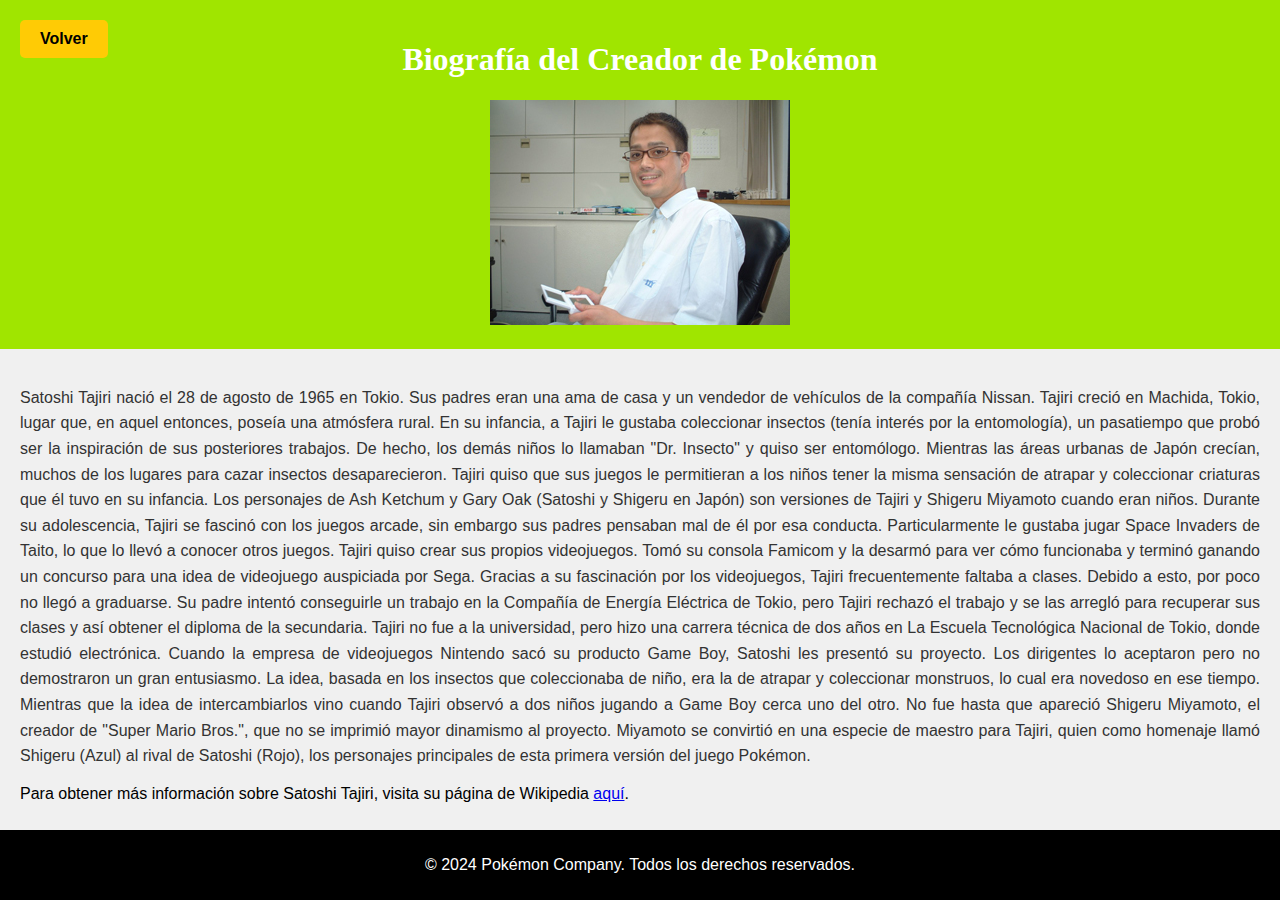
<file: autor.html>
<!DOCTYPE html>
<html lang="es">

<head>
    <meta charset="UTF-8">
    <meta name="viewport" content="width=device-width, initial-scale=1.0">
    <title>Biografía del Creador de Pokémon</title>
    <link rel="stylesheet" href="css/autor.css">
    <script src="js/autor.js"></script>
</head>

<body>
    <header>
        <h1>Biografía del Creador de Pokémon</h1>
        <img class="creador-imagen" src="img/autor.png" alt="creador pokemon">
        <button class="volver" id="volverbtn">Volver</button>
    </header>
    <div class="container">
        <p class="biography">
            Satoshi Tajiri nació el 28 de agosto de 1965 en Tokio. Sus padres eran una ama de casa y un vendedor de vehículos de la compañía Nissan. Tajiri creció en Machida, Tokio, lugar que, en aquel entonces, poseía una atmósfera rural. En su infancia, a Tajiri le gustaba coleccionar insectos (tenía interés por la entomología), un pasatiempo que probó ser la inspiración de sus posteriores trabajos. De hecho, los demás niños lo llamaban "Dr. Insecto" y quiso ser entomólogo. Mientras las áreas urbanas de Japón crecían, muchos de los lugares para cazar insectos desaparecieron. Tajiri quiso que sus juegos le permitieran a los niños tener la misma sensación de atrapar y coleccionar criaturas que él tuvo en su infancia. Los personajes de Ash Ketchum y Gary Oak (Satoshi y Shigeru en Japón) son versiones de Tajiri y Shigeru Miyamoto cuando eran niños.
            
            Durante su adolescencia, Tajiri se fascinó con los juegos arcade, sin embargo sus padres pensaban mal de él por esa conducta. Particularmente le gustaba jugar Space Invaders de Taito, lo que lo llevó a conocer otros juegos. Tajiri quiso crear sus propios videojuegos. Tomó su consola Famicom y la desarmó para ver cómo funcionaba y terminó ganando un concurso para una idea de videojuego auspiciada por Sega.
            
            Gracias a su fascinación por los videojuegos, Tajiri frecuentemente faltaba a clases. Debido a esto, por poco no llegó a graduarse. Su padre intentó conseguirle un trabajo en la Compañía de Energía Eléctrica de Tokio, pero Tajiri rechazó el trabajo y se las arregló para recuperar sus clases y así obtener el diploma de la secundaria. Tajiri no fue a la universidad, pero hizo una carrera técnica de dos años en La Escuela Tecnológica Nacional de Tokio, donde estudió electrónica.

            Cuando la empresa de videojuegos Nintendo sacó su producto Game Boy, Satoshi les presentó su proyecto. Los dirigentes lo aceptaron pero no demostraron un gran entusiasmo. La idea, basada en los insectos que coleccionaba de niño, era la de atrapar y coleccionar monstruos, lo cual era novedoso en ese tiempo. Mientras que la idea de intercambiarlos vino cuando Tajiri observó a dos niños jugando a Game Boy cerca uno del otro. No fue hasta que apareció Shigeru Miyamoto, el creador de "Super Mario Bros.", que no se imprimió mayor dinamismo al proyecto. Miyamoto se convirtió en una especie de maestro para Tajiri, quien como homenaje llamó Shigeru (Azul) al rival de Satoshi (Rojo), los personajes principales de esta primera versión del juego Pokémon.
        </p>
        <p>Para obtener más información sobre Satoshi Tajiri, visita su página de Wikipedia <a href="https://es.wikipedia.org/wiki/Satoshi_Tajiri" target="_blank">aquí</a>.</p>
    </div>
    <footer>
        <p>© 2024 Pokémon Company. Todos los derechos reservados.</p>
    </footer>
</body>

</html>
</file>
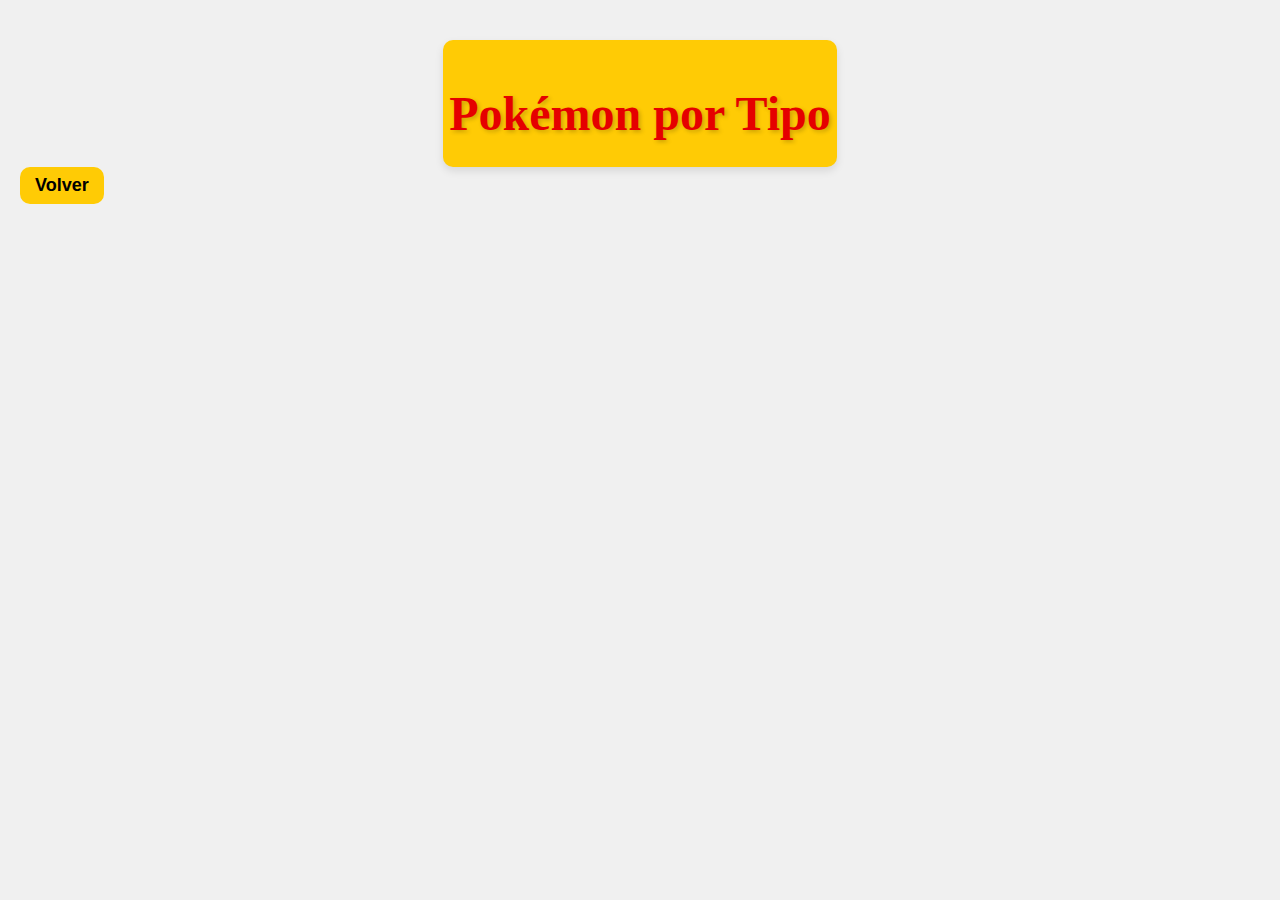
<file: tipos.html>
<!DOCTYPE html>
<html lang="en">
<head>
  <meta charset="UTF-8">
  <meta name="viewport" content="width=device-width, initial-scale=1.0">
  <title>Pokémon por Tipo</title>
  <link rel="stylesheet" href="css/tipos.css">
  <script src="js/tipos.js"></script>
</head>
<body>
  <div class="title-container">
    <div class="title-box">
      <h1>Pokémon por Tipo</h1>
    </div>
  </div>
  <button class="volver" id="volverbtn">Volver</button>
  <div id="types"></div>
  <div id="pokemon-list"></div>
</body>
</html>
</file>
<file: css/autor.css>
/* Estilos para el cuerpo de la página */
body {
    margin: 0;
    padding: 0;
    font-family: 'Pokemon', sans-serif; /* Cambiamos la fuente a una similar a la de Pokémon */
    background-color: #f0f0f0; /* Cambiamos el color de fondo a uno más claro */
}

/* Estilos para el encabezado */
header {
    font-family: fantasy;
    background-color: #a0e500; /* Rojo característico de Pokémon */
    color: #ffffff;
    padding: 20px;
    text-align: center;
}

/* Estilos para el contenedor */
.container {
    padding: 20px;
}

/* Estilos para la biografía */
.biography {
    text-align: justify;
    line-height: 1.6;
    color: #333; /* Cambiamos el color del texto a uno más oscuro */
}

/* Estilos para el footer */
footer {
    position: fixed;
    bottom: 0;
    width: 100%;
    background-color: black; /* Rojo característico de Pokémon */
    color: #fff;
    text-align: center;
    padding: 10px 0;
}

/* Estilos para el botón "Volver" */
#volverbtn {
    position: absolute;
    left: 20px;
    top: 20px;
    background-color: #ffcb05; /* Amarillo característico de Pokémon */
    border: none;
    border-radius: 5px;
    padding: 10px 20px;
    font-size: 16px;
    color: #000;
    font-weight: bold;
    cursor: pointer;
    transition: background-color 0.3s, transform 0.3s;
}

#volverbtn:hover {
    background-color: #ffea00; /* Cambiamos el color de fondo al pasar el cursor por encima */
    transform: scale(1.05); /* Ajustamos el tamaño al pasar el cursor por encima */
}
</file>
<file: css/tipos.css>
body {
    font-family: fantasy;
    margin: 0;
    padding: 0;
    background-color: #f0f0f0;
  }

  
.title-container {
    text-align: center;
    margin-top: 40px;
  }
  
  .title-box {
    background-color: #ffcb05;
    border-radius: 10px;
    padding: 6px;
    display: inline-block;
    box-shadow: 0 4px 8px rgba(0, 0, 0, 0.1);
  }
  
  h1 {
    text-align: center;
    font-size: 48px;
    color: #e50000;
    margin-top: 40px;
    text-shadow: 2px 2px 4px rgba(0, 0, 0, 0.2); /* Añadimos sombra al texto */
    margin-bottom: 20px;
  }

  .volver {
    margin-left: 20px;
    background-color: #ffcb05;
    border: none;
    border-radius: 10px;
    padding: 8px 15px;
    font-size: 18px;
    color: #000;
    font-weight: bold;
    cursor: pointer;
    transition: background-color 0.3s, transform 0.3s;
  }
  
  .volver:hover {
    background-color: #ffea00;
    transform: scale(1.05);
  }
  
  #types {
    text-align: center;
    margin-top: 20px;
  }
  
  .type {
    font-family: fantasy;
    display: inline-block;
    margin: 10px;
    padding: 10px 20px;
    border-radius: 20px;
    background-color: #ffcb05;
    color: #000;
    font-weight: bold;
    cursor: pointer;
    transition: background-color 0.3s;
  }
  
  .type:hover {
    background-color: #ffea00;
  }
  
  #pokemon-list {
    display: flex;
    flex-wrap: wrap;
    justify-content: center;
    margin-top: 30px;
  }
  
  .pokemon {
    margin: 10px;
    padding: 10px;
    border-radius: 10px;
    background-color: #fff;
    box-shadow: 0 2px 5px rgba(0, 0, 0, 0.1);
    transition: transform 0.3s;
  }
  
  .pokemon:hover {
    transform: translateY(-5px);
  }
  
  .pokemon img {
    width: 120px;
    height: 120px;
    display: block;
    margin: 0 auto 10px;
  }
  
  .pokemon p {
    text-align: center;
    font-weight: bold;
    color: #333;
  }
</file>
